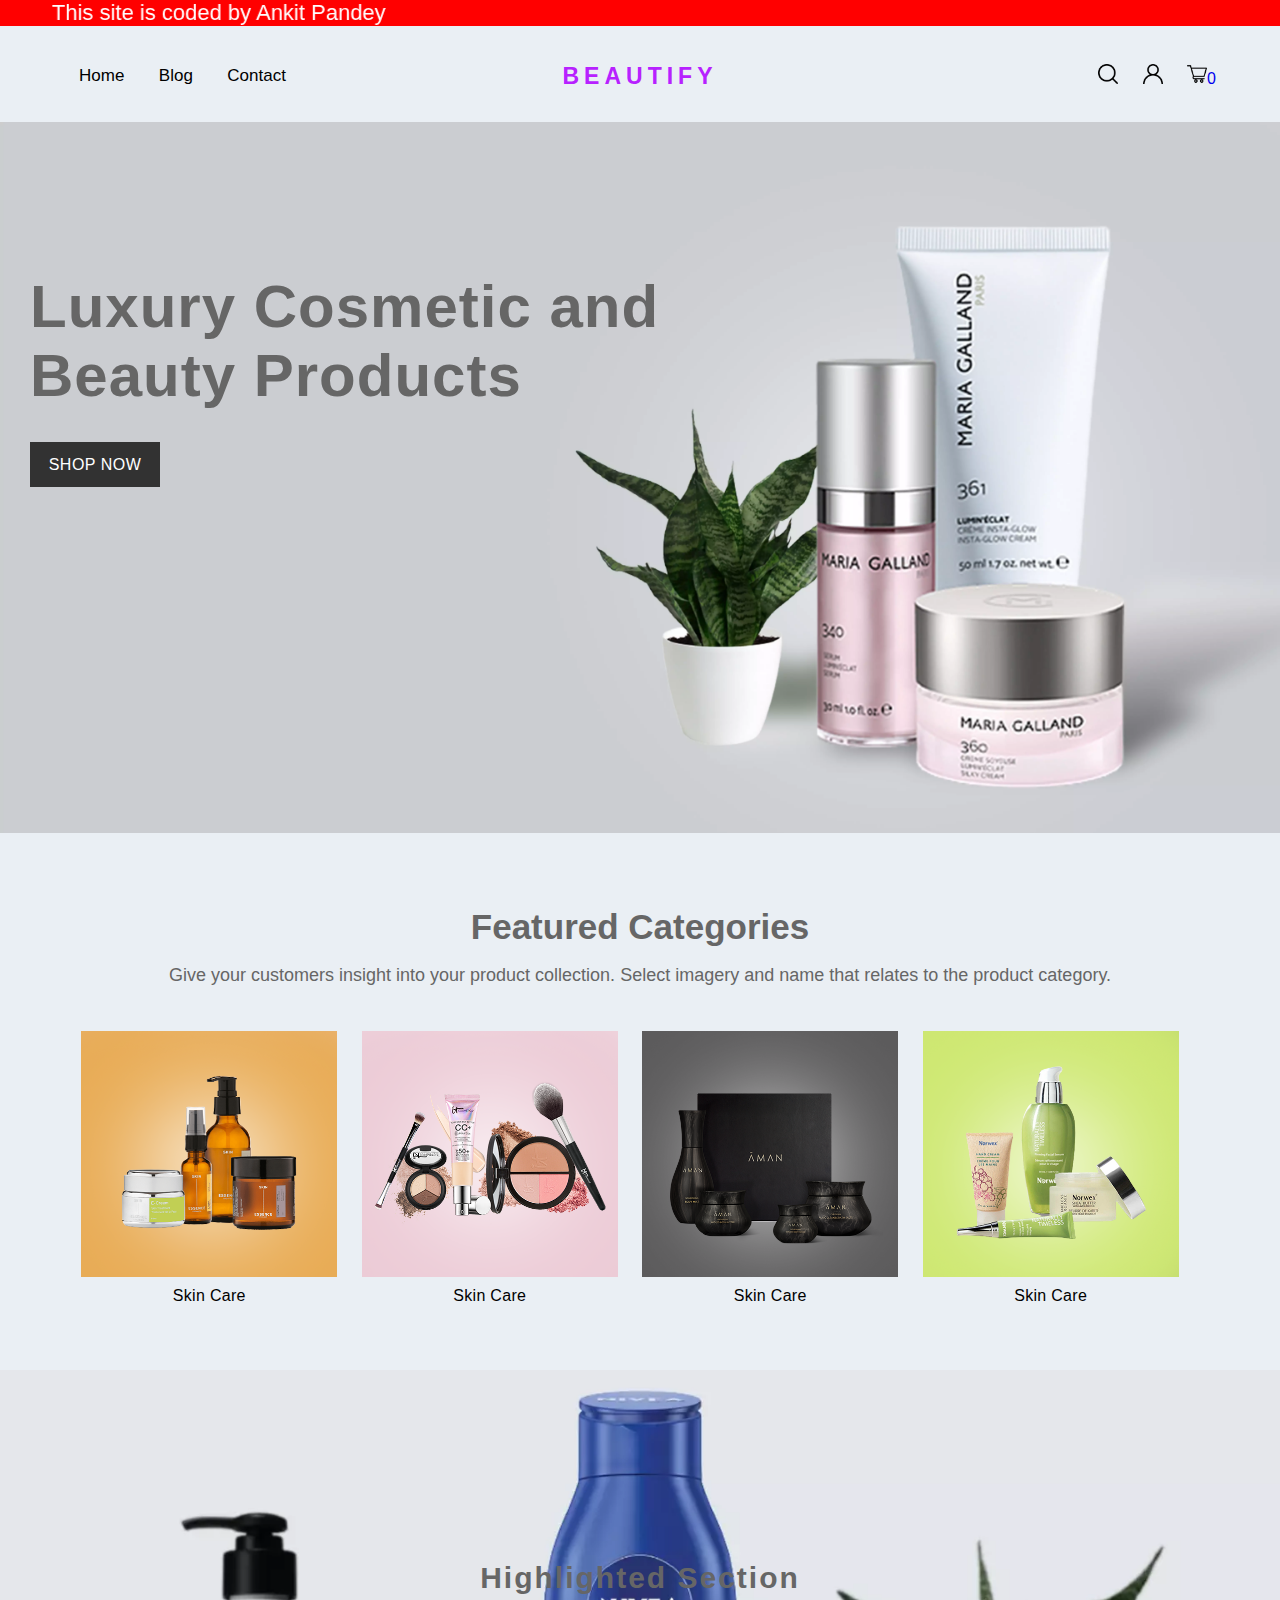
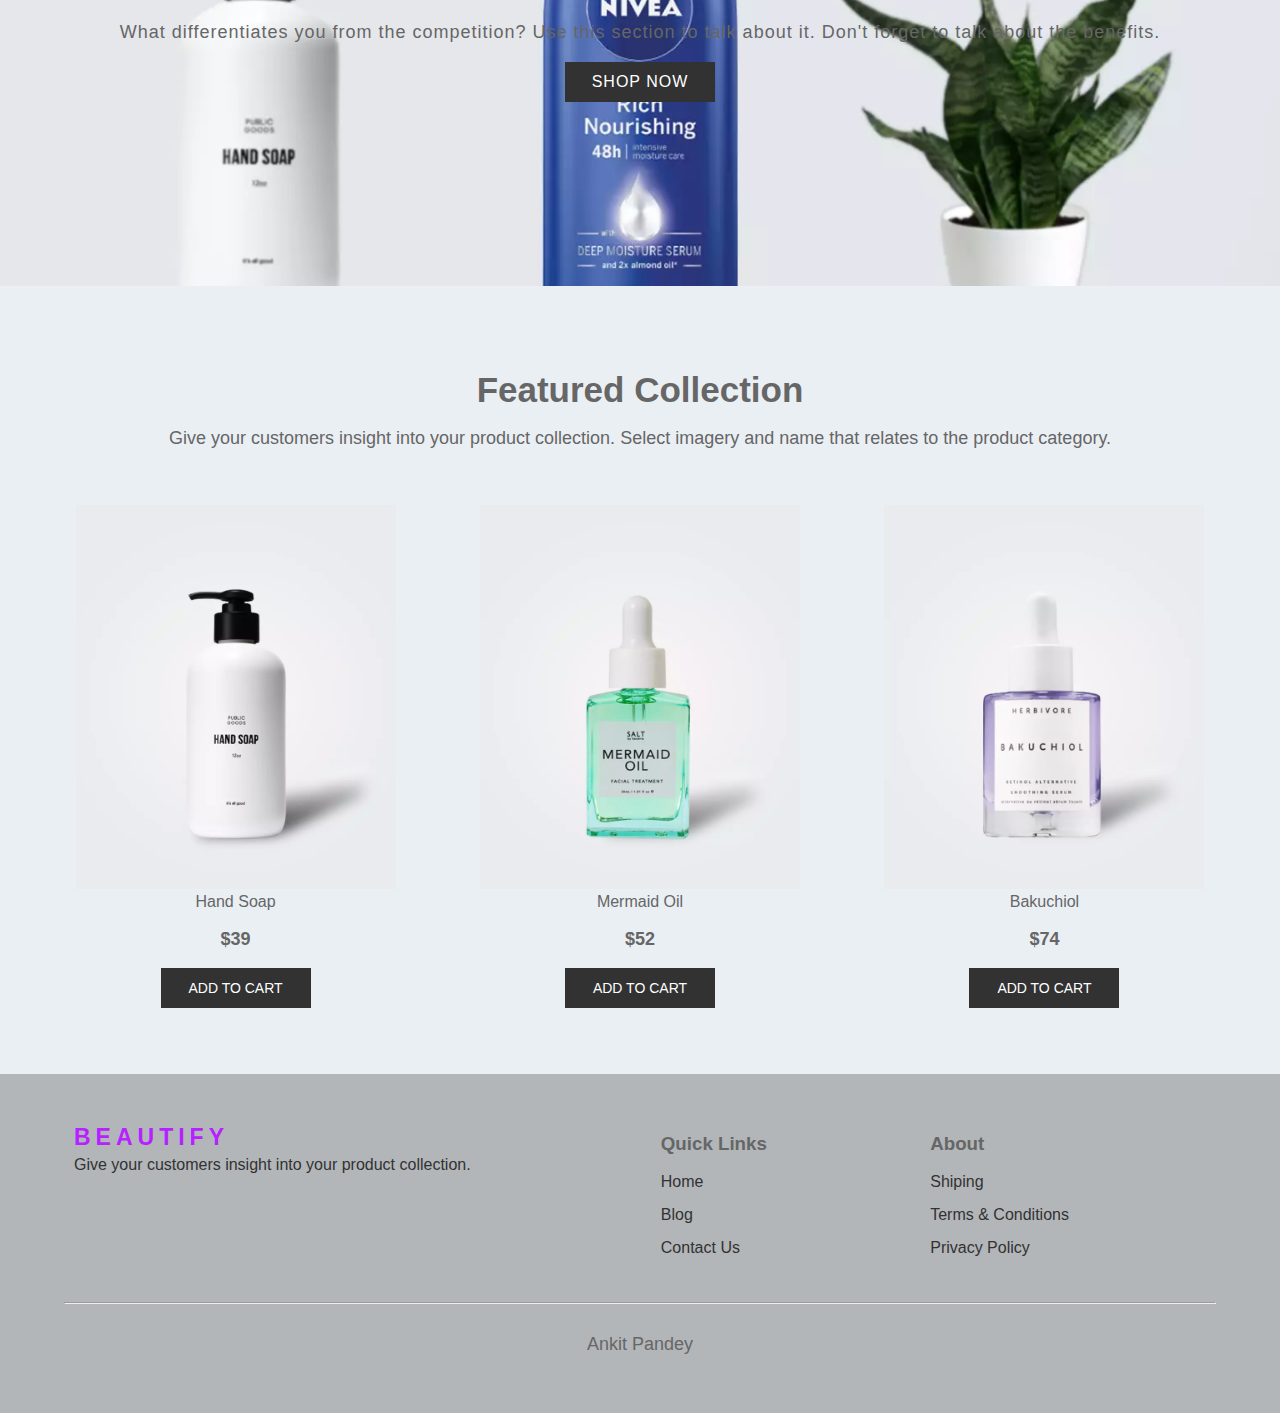
<file: index.html>
<!DOCTYPE html>
<html>
<head>
	<link rel="apple-touch-icon" sizes="180x180" href="favicons/apple-touch-icon.png">
	<link rel="icon" type="image/png" sizes="32x32" href="favicons/favicon-32x32.png">
	<link rel="icon" type="image/png" sizes="16x16" href="favicons/favicon-16x16.png">
	<link rel="manifest" href="favicons/site.webmanifest">
	<title>Beautify</title>
	<link rel="stylesheet" type="text/css" href="css/style.css">
</head>
<body>
	<marquee behavior="alternate" direction="Right" class="top">This site is coded by Ankit Pandey</marquee>
	<div class="container">
		<!-- header wrapper-->		
		<div class="header-wrapper">
			<div class="menu">
				<ul>
					<li><a href="index.html">Home</a></li>
					<li><a href="#">Blog</a></li>
					<li><a href="contact.html">Contact</a></li>
				</ul>
			</div>
			<div class="logo">
				<span class="logo-text">Beautify</span>
			</div>
			<div class="icons">
				<a href="#"><img src="images/search.png"></a>				
				<a href="login.html"><img src="images/user.png"></a>				
				<a href="cart.html"><img src="images/shopping-cart.png"><span>0</span></a>				
			</div>			
		</div>

		<!-- Banner Wrapper-->
		<div class="banner-wrapper">
			<img src="images/frontBanner.webp" alt="Banner Image"/>
			<span>Luxury Cosmetic and<br>Beauty Products</span>
			<a href="#"><button>Shop Now</button></a>
		</div>

		<!--Category of Products-->
		<div class="category-wrapper">
			<span>Featured Categories</span>
			<p>Give your customers insight into your product collection. Select imagery and name that relates to the product category.</p>

			<div class="cat-wrapper">
				<a href="#">
					<figure>
						<img src="images/category1.webp" alt="Product 1">
						<figcaption>Skin Care</figcaption>
					</figure>
				</a>

				<a href="#">
					<figure>
						<img src="images/category2.webp" alt="Product 2">
						<figcaption>Skin Care</figcaption>
					</figure>
				</a>

				<a href="#">
					<figure>
						<img src="images/category3.webp" alt="Product 3">
						<figcaption>Skin Care</figcaption>
					</figure>
				</a>

				<a href="#">
					<figure>
						<img src="images/category4.webp" alt="Product 4">
						<figcaption>Skin Care</figcaption>
					</figure>
				</a>
				
			</div>

			<!--Highlighted Section -->
			<div class="highlited-section-wrapper">
				<img src="images/frontBanner2.webp" alt="Banner 2">
				<span>Highlighted Section</span>
				<p>What differentiates you from the competition? Use this section to talk about it. Don't forget to talk about the benefits.</p>
				<button id="btn">Shop Now</button>	
			</div>

			<!--Product Collection-->
			<div class="collection-wrapper">
				<span>Featured Collection</span>
			<p>Give your customers insight into your product collection. Select imagery and name that relates to the product category.</p>
			<div class="product-wrapper">
				<figure>
					<img src="images/product1.webp">
					<figcaption>Hand Soap </figcaption>
					<p>$39</p>
					<button class="add-cart">Add to cart</button>
					<button class="know-more-button">Know More</button>
				</figure>				
				<figure>
					<img src="images/product2.webp">
					<figcaption>Mermaid Oil</figcaption>
					<p>$52</p>
					<button class="add-cart">Add to cart</button>
					<button class="know-more-button">Know More</button>
				</figure>	
				<figure>
					<img src="images/product3.webp">
					<figcaption>Bakuchiol</figcaption>
					<p>$74</p>
					<button class="add-cart">Add to cart</button>
					<button class="know-more-button">Know More</button>
				</figure>	
			</div>
			</div>

			<!--Footer of the page-->
			<div class="footer-wrapper">
				<footer>
					<div class="col-50">
						<span class="logo-text">Beautify</span>
						<p class="sub-text">Give your customers insight into your product collection.</p>						
					</div>
					<div class="col-25">
						<h3>Quick Links</h3>
						<ul>
							<li><a href="index.html">Home</a></li>
							<li><a href="">Blog</a></li>
							<li><a href="contact.html">Contact Us</a></li>
						</ul>
						
					</div>
					<div class="col-25">
						<h3>About</h3>
						<ul>
							<li><a href="">Shiping</a></li>
							<li><a href="">Terms & Conditions</a></li>
							<li><a href="">Privacy Policy</a></li>
						</ul>
					</div>
					<hr>
					<div class="footer-end">
						<p>Ankit Pandey</p>						
					</div>
				</footer>
				
			</div>

		</div>
	</div>
	<script src="js/main.js"></script>
</body>
</html>
</file>
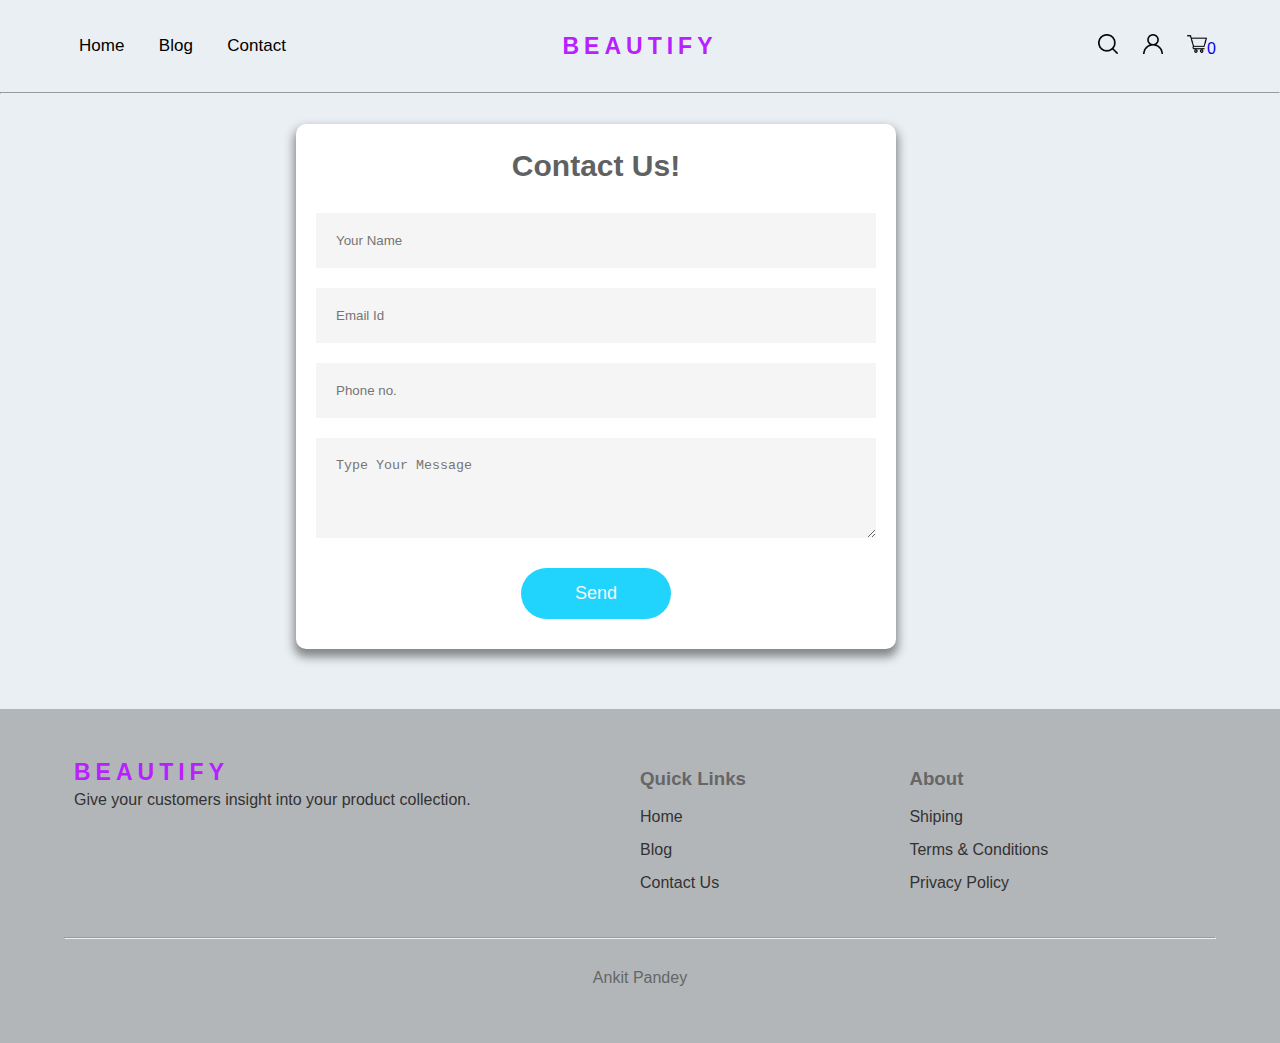
<file: contact.html>
<!DOCTYPE html>
<html lang="en">

<head>
    <link rel="apple-touch-icon" sizes="180x180" href="favicons/apple-touch-icon.png">
	<link rel="icon" type="image/png" sizes="32x32" href="favicons/favicon-32x32.png">
	<link rel="icon" type="image/png" sizes="16x16" href="favicons/favicon-16x16.png">
	<link rel="manifest" href="favicons/site.webmanifest">
    <title>Beautify | Contact </title>
    <link rel="stylesheet" type="text/css" href="css/style.css">
</head>

<body>
    <!-- --------------------------Header------------------------- -->
    <div class="container">
        <div class="header-wrapper">
            <div class="menu">
                <ul>
                    <li><a href="index.html">Home</a></li>
                    <li><a href="#">Blog</a></li>
                    <li><a href="contact.html">Contact</a></li>
                </ul>
            </div>
            <div class="logo">
                <span class="logo-text">Beautify</span>
            </div>
            <div class="icons">
                <a href="#"><img src="images/search.png"></a>
                <a href="login.html"><img src="images/user.png"></a>
                <a href="cart.html"><img src="images/shopping-cart.png"><span>0</span></a>
            </div>
        </div>
        <hr>
        <!-- --------------------------Contact--------------------------- -->
        <div class="contact">
            <form action="#" method="POST" id="contact_form">
                <h3>Contact Us! </h3>
                <input type="text" name="name" placeholder="Your Name" required>
                <input type="email" placeholder="Email Id" name="email" required>
                <input type="text" name="phone" placeholder="Phone no." required>
                <textarea placeholder="Type Your Message" name="message" rows="4"></textarea>
                <button type="submit">Send</button>
            </form>
        </div>

        <!-- Footer -->

        <div class="footer-wrapper">
            <footer>
                <div class="col-50">
                    <span class="logo-text">Beautify</span>
                    <p class="sub-text">Give your customers insight into your product collection.</p>
                </div>
                <div class="col-25">
                    <h3>Quick Links</h3>
                    <ul>
                        <li><a href="index.html">Home</a></li>
                        <li><a href="">Blog</a></li>
                        <li><a href="contact.html">Contact Us</a></li>
                    </ul>

                </div>
                <div class="col-25">
                    <h3>About</h3>
                    <ul>
                        <li><a href="">Shiping</a></li>
                        <li><a href="">Terms & Conditions</a></li>
                        <li><a href="">Privacy Policy</a></li>
                    </ul>
                </div>
                <hr>
                <div class="footer-end">
                    <p>Ankit Pandey</p>
                </div>
            </footer>

        </div>
    </div>
    <script src="js/main.js"></script>
</body>

</html>
</file>
<file: css/style.css>
body{
	margin: 0px 0px;
	padding: 0px 0px;
	font-family: sans-serif;
}
body::-webkit-scrollbar{
	display: none;
}
.top{
	background-color: red;
	color: #fff;
	font-family: Arial, Helvetica, sans-serif;
	font-size: 22px;
}
.header-wrapper{
	width: 90%;
	align-content: space-between;
	align-items: center;
	margin: 15px auto;
	display: grid;
	grid-auto-flow: row;
	grid-template-columns: repeat(3,1fr);
}
.header-wrapper ul{
	padding: 0px 0px;
}

.header-wrapper ul li{
	display: inline-block;
	padding: 5px 15px;
}

.header-wrapper ul li a{
	text-decoration: none;
	font-size: 17px;
	color: black;
}
.header-wrapper ul li a ion-icon{
	font-size: 20px;
}

.logo span{
	font-size: 23px;
	font-weight: bold;
	text-transform: uppercase;
	letter-spacing: 5px;
}

.logo{
	text-align: center;
}

.icons{
	text-align: right;
}

.icons img{
	width: 20px;
	height: 20px;
	margin-left: 20px;

}
.icons a{
	text-decoration: none;
}

.banner-wrapper{
	width: 100%;
	position: relative;
}
.banner-wrapper img{
	width: 100%;
}
.banner-wrapper span{
	position: absolute;
	top: 150px;
	left: 30px;
	font-size: 60px;
	font-weight: bold;
	letter-spacing: 1px;
}
.banner-wrapper button{
	width: 130px;
	height: 45px;
	position: absolute;
	top: 320px;
	left: 30px;
	text-transform: uppercase;
	border: none;
	background-color: rgb(50,50,50);
	font-size: 16px;
	color: white;
	letter-spacing: 0.5px;

}
.banner-wrapper button:hover{
	cursor: pointer;
	background-color: white;
	color: rgb(50,50,50);
}

.category-wrapper{
	text-align:center;
	margin-top: 70px;
	width: 100%;
}

.category-wrapper span{
	font-size: 35px;
	font-weight: bold;
}
.category-wrapper p{
	font-size: 18px;
}

.cat-wrapper{
	margin-top: 45px;
	width: 100%;
}
.cat-wrapper a{
	text-decoration: none;
	color: black;
}
.cat-wrapper figure{
	width: 20%;
	display: inline-block;
	margin: 0px 0px;
	margin-right: 20px;
}
.cat-wrapper img{
	width: 100%;
	overflow: hidden;
	height: auto;
}
.cat-wrapper figure figcaption{
	margin-top: 10px;
	letter-spacing: 0.3px;
}
.cat-wrapper figure img{
  	transition: all 0.3s;
	display: block;
}
.cat-wrapper figure img:hover{
	-webkit-transform:scale(1.05);	
}
.highlited-section-wrapper{
	margin-top: 65px;
	position: relative;
}
.highlited-section-wrapper img{
	width: 100%;
}
.highlited-section-wrapper span{
	position: absolute;
	top: 40%;
	left: 50%;
	transform: translate(-50%, -50%);
	font-size: 30px;
	letter-spacing: 2px;
	font-weight: bold;
}
.highlited-section-wrapper p{
	position: absolute;
	top: 47%;
	left: 50%;
	transform: translate(-50%, -50%);
	font-size: 16;
	letter-spacing: 1px;
	text-align:center;
	width: 100%;
}
.highlited-section-wrapper button{
	position: absolute;
	top: 60%;
	left: 50%;
	transform: translate(-50%, -50%);
	letter-spacing: 1px;
	font-size: 16px;
	width: 150px;
	height:40px;
	border: none;
	background-color: rgb(50,50,50);
	color: white;
	text-transform: uppercase;
}
.highlited-section-wrapper button:hover{
	cursor: pointer;
	background-color: white;
	color: rgb(50,50,50);
}

.collection-wrapper{
	text-align: center;
	margin-top: 80px;
	width: 100%;
	margin-left: auto;
	margin-right: auto;
}

.collection-wrapper span{
	font-size: 35px;
	font-weight: bold;
}

.collection-wrapper p{
	font-size: 18px;
}
.collection-wrapper .product-wrapper{
	margin-top: 40px;
}
.collection-wrapper .product-wrapper figure{
	width: 25%;
	display: inline-block;
	position: relative;
}
.collection-wrapper .product-wrapper figure img{
	width: 100%;
	height: auto;
}
.collection-wrapper .know-more-button{
	display: none;
	position: absolute;
	top: 160px;
	left: 25%;
}
.collection-wrapper .product-wrapper figure:hover .know-more-button{
	display: block;
}
.collection-wrapper .product.wrapper figure figcaption{
	margin-top: 10px;
	letter-spacing: 0.3px;
}
.collection-wrapper .product-wrapper figure p{
	font-weight: bold;
}
.collection-wrapper .product-wrapper figure button{
	width: 150px;
	height: 40px;
	font-size: 14px;
	border: none;
	background-color: rgb(50,50,50);
	color: white;
	text-transform: uppercase;
}
.collection-wrapper .product-wrapper figure button:hover{
	background-color: rgb(200,200,200);
	color: black;
	font-weight: bold;
}

.footer-wrapper{
	width: 100%;
	display: block;
	margin-top: 50px;
	background-color: rgba(50,50,50,0.3);
	padding: 40px 0px;
}

.footer-wrapper footer{
	width: 90%;
	margin-left: auto;
	margin-right: auto;
	justify-content: space-between;
	display: block;
}
.col-50{
	width: 50%;
	padding: 10px 10px;
	display: inline-block;
	float: left;
	text-align:left;
}
.col-25{
	width: 23%;
	display: inline-block;
	text-align:left;
}
.col-50 .logo-text{
	font-size: 23px;
	font-weight: bold;
	text-transform: uppercase;
	display: block;
	letter-spacing: 5px;
}
.col-50 .sub-text{
	font-size: 16px;
	margin-top: 5px;
	color: rgb(50,50,50);
}
.col-25 ul{
	padding: 0px 0px;
	margin: 0px 0px;
}
.col-25 ul li{
	list-style-type: none;
	margin-bottom: 15px;
}
.col-25 ul li a{
	text-decoration: none;
	color: rgb(50,50,50);
	font-size: 16px;
}
.footer-wrapper hr{
	margin-top: 30px;
	margin-bottom: 30px;
}
.footer-end{
	text-align:center;
}

/* -----------------------Contact---------------------------- */
.contact{
    margin: 20px;
    padding: 10px;
    display: flex;
    align-items: center;
    justify-content: center;
    width: 90%;
}
form h3{
    font-weight: 800;
    color: #606163;
    font-size: 30px;
    margin-top: 15px;
    margin-bottom: 20px;
    text-align: center;
}

form{
   background: #fff;
    display: flex;
    flex-direction: column;
    padding: 10px 10px;
    border-radius: 10px;
    max-width: 600px;
    width: 90%;
	box-shadow: 0px 6px 10px 2px rgba(31, 31, 29, 0.5); 
}
form input, form textarea{
    border: 0;
    margin: 10px;
    padding: 20px;
    background: #f5f5f5;
}
form button{
    padding: 15px;
    background: #21d4fd;
    color: whitesmoke;
    font-size: 18px;
    border: 0;
    outline: none;
    cursor:pointer;
    width: 150px;
    margin: 20px auto ;
    border-radius: 30px;
}
form button:hover{
    background: #b721ff;

}

/* --------------------------------CART PAGE------------------------------- */
.product-container{
	max-width: 650px;
	justify-content: space-around;
	justify-content: center;
	margin: 0 auto;
	margin-top: 50px;
	display: flex;
	flex-wrap: wrap;
	padding-bottom: 50px;
	box-shadow: 0px 6px 10px 2px rgba(96, 96, 13, 0.5); 
	border-radius: 5px;
}

.product-container ion-icon{
	font-size: 25px;
	color: blue;
	margin-left: 10px;
	margin-right: 10px;
	cursor: pointer;
}
.product-header{
	width: 100%;
	max-width: 650px;
	display: flex;
	justify-content: flex-start;
	border-bottom: 4px solid lightgray;
	margin: 0 auto;
}
.product-title{
	width: 45%;
	margin-left: 15px;
}
.price{
	width: 15%;
	display: flex;
	align-items: center;
}
.quantity{
	width: 30%;
	display: flex;
	align-items: center;
	
}
.total{
	width: 10%;
	display: flex;
	align-items: center;
}
.product{
	width: 45%;
	display: flex;
	justify-content: flex-start;
	align-items: center;
	padding: 10px 0;
	border-bottom: 1px solid lightgray;
}
.products{
	width: 100%;
	display: flex;
	flex-wrap: wrap;
}
.products img{
	width: 75px;
}

.grandTotalContainer{
	display: flex;
	justify-content: flex-end;
	width: 100%;
	padding: 10px 0;
	
}
.grandTotalTitle{
	width: 30%;

}
.grandTotal{
	width: 10%;
}
.proceed{
	background-color: rgb(64, 64, 230);
	border-radius: 10px;
	outline: none;
	border: none;
	padding: 10px;
	margin-top: 12px;
	color: #fff;
	font-family: 'Trebuchet MS', 'Lucida Sans Unicode', 'Lucida Grande', 'Lucida Sans', Arial, sans-serif;
	font-size: 25px;
}
/* ------------------------------For Login Page-------------------------------- */

@Import Url('Https://Fonts.Googleapis.Com/Css2?Family=Poppins&Display=Swap');

*{
Box-Sizing: Border-Box;
}

Body{
Margin: 0;
Font-Family: Poppins, Arial, Helvetica, Sans-Serif;
Font-Size: 16px;
Font-Weight: 400;
Color: #666666;
Background: #Eaeff4;
}

.Wrapper{
Margin: 0 Auto;
Width: 100%;
Max-Width: 1140px;
/* Min-Height: 100vh; */
Display: Flex;
Align-Items: Center;
Justify-Content: Center;
Flex-Direction: Column;
}

.Container{
Position: Relative;
Width: 100%;
Max-Width: 600px;
Height: Auto;
Display: Flex;
Background: #Ffffff;
Box-Shadow: 0 0 5px #999999;
}



.Login .Col-Left,
.Login .Col-Right{
Padding: 30px;
Display: Flex;
}


.Login .Col-Left{
    Width: 60%;
    Clip-Path: Polygon(0 0, 0% 100%, 100% 0 );
    Background: #2cb2d3;
    }

    .Login .Col-Right{
    Padding: 60px 30px;
    Width: 50%;
    Margin-Left: -10%;
    }
    
    
    @Media(Max-Width: 575px){
        .Login .Container{
        Flex-Direction: Column;
        Box-Shadow: None;
        }
        .Login .Col-Left,
        .Login .Col-Right{
        Width: 100%;
        Margin: 0;
        Clip-Path: None;
        }
        .Login .Col-Right{
        Padding: 30px;
        }
        
        }

        
        .Login .Login-Text{
        Position: Relative;
        Width: 100%;
        Color: #Ffffff;
        }

        .Login .Login-Text H2{
        Margin: 0 0 15px 0;
        Font-Size: 30px;
        Font-Weight: 700;
        }

        .Login .Login-Text P{
        Margin: 0 0 20px 0;
        Font-Size: 16px;
        Font-Weight: 500;
        Line-Height: 22px;
        }
        
        .Login .Login-Text .Btn{
        Display: Inline-Block;
        Font-Family: Poppins;
        Padding: 7px 20px;
        Font-Size: 16px;
        Letter-Spacing: 1px;
        Text-Decoration: None;
        Border-Radius: 30px;
        Color: #Ffffff;
        Outline: None;
        Border: 1px Solid #Ffffff;
        Box-Shadow: Inset 0 0 0 0 #Ffffff;
        Transition: .3s;
        }
        
        .Login .Login-Text .Btn:hover{
        Color: #2cb2d3;
        Box-Shadow: Inset 150px 0 0 0 #Ffffff;
        }
        
        .Login .Login-Form{
        Position: Relative;
        Width: 100%;
        }
        .Login .Login-Form H2{
        Margin: 0 0 15px 0;
        Font-Size: 22px;
        Font-Weight: 700;
        }
        .Login .Login-Form P{
        Margin: 0 0 10px 0;
        Text-Align: Left;
        Color: #666666;
        Font-Size: 15px;
        }
        .Login .Login-Form P:last-Child{
        Margin: 0;
        Padding-Top: 3px;
        }
        .Login .Login-Form P A{
        Color: #2cb2d3;
        Font-Size: 14px;
        Text-Decoration: None;
        }
        .Login .Login-Form Label {
        Display: Block;
        Width: 100%;
        Margin-Bottom: 2px;
        Letter-Spacing: .5px;
        }
        .Login .Login-Form P:last-Child Label{
        Width: 60%;
        Float: Left;
        }
        .Login .Login-Form Label Span{
        Color: #Ff574e;
        Padding-Left: 2px;
        }
        .Login .Login-Form Input{
        Display: Block;
        Width: 95%;
        Height: 35px;
        Padding: 0 10px;
        Outline: None;
        Border: 1px Solid #Cccccc;
        Border-Radius: 30px;
        }
        .Login .Login-Form Input:focus{
        Border-Color: blue;
        }
        .Login .Login-Form Button,
        .Login .Login-Form Input[Type=Submit] {
        Display: Inline-Block;
        Width: 95%;
        Margin-Top: 5px;
        Color: #2cb2d3;
        Font-Size: 16px;
        Letter-Spacing: 1px;
        Cursor: Pointer;
        Background: Transparent;
        Border: 1px Solid #2cb2d3;
        Border-Radius: 30px;
        Box-Shadow: Inset 0 0 0 0 #2cb2d3;
        Transition: .3s;
        }
        .Login .Login-Form Button:hover,
        .Login .Login-Form Input[Type=Submit]:Hover{
        Color: #Ffffff;
        Box-Shadow: Inset 250px 0 0 0 blue;
        }
		.show {
			right: 0;
		  }

/*---------------------------Animations-----------------------------------*/
.highlited-section-wrapper{
	overflow: hidden;
}
.highlited-section-wrapper img{
	transition:all 2s;
}
.highlited-section-wrapper:hover img{
	transform:scale(1.7);
	filter: blur(5px);
}

.logo-text{
	animation: ChangeColor 5.0s linear infinite;
	color: #b721ff;
}

@keyframes ChangeColor{
	0%{
		color: #21d4fd;
	}
	50%{
		color: #b721ff;
	}
	100%{
		color: #21d4fd;
	}
}
/* <-------------------------Responsivness for Contact Page--------------------------> */

@media(orientation:portrait){
    .contact{
        height: 100%
        
    }
    #contact_form {
		
		padding: 20px;
		margin-bottom: 30%;
		margin-top: 25%;
	}
	.product-container{
		margin-top: 350px;
		margin-bottom: 350px;
	}
	
}
</file>
